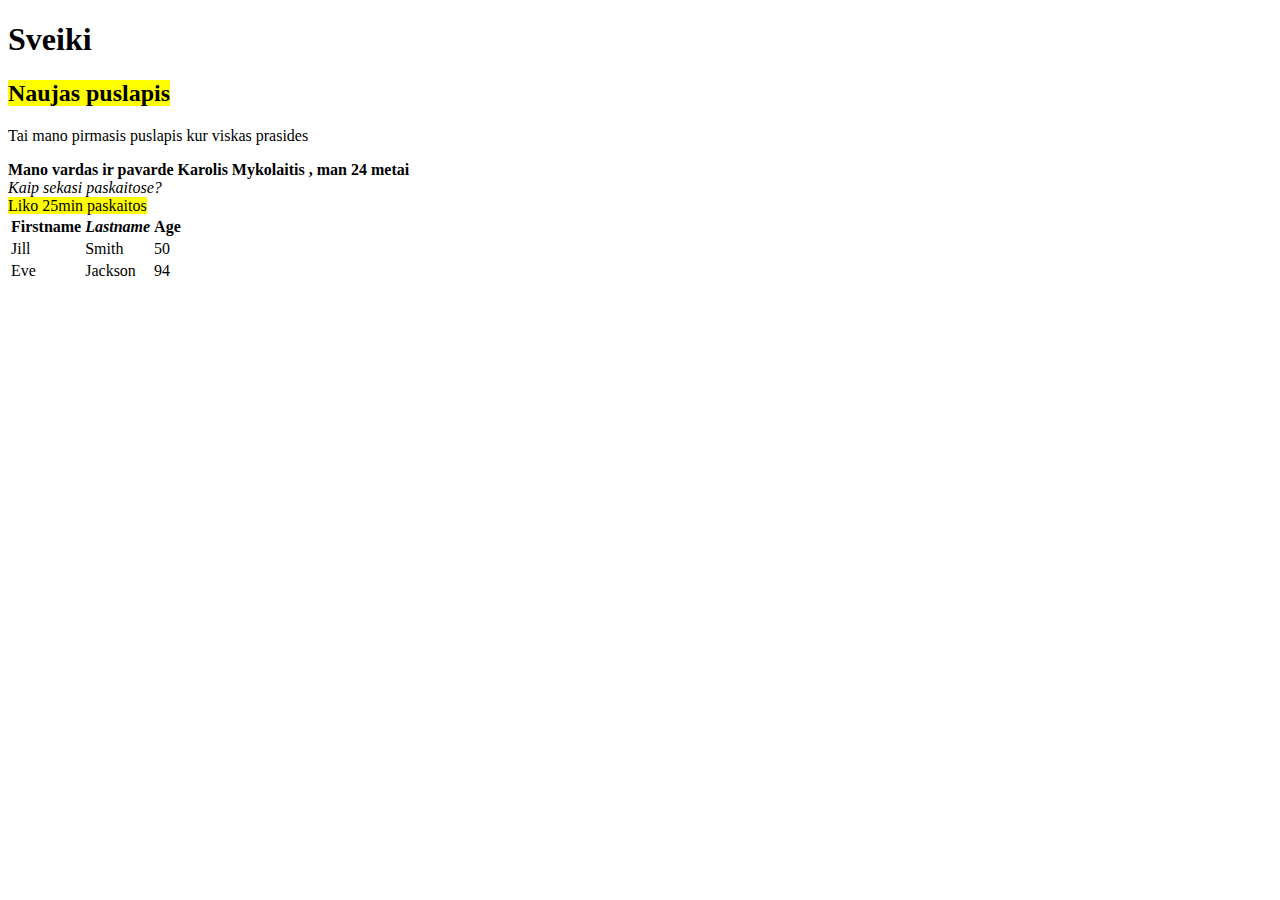
<file: WebPaskaitos/index.html>
<!doctype html>
<html>
<head>
    <title>Pirmas puslapis</title>
    <meta charset="UTF-8"/>
</head>
<body>

<h1>Sveiki</h1>
<h2><mark>Naujas puslapis</mark></h2>
<p>Tai mano pirmasis puslapis kur viskas prasides </p>
<b>Mano vardas ir pavarde Karolis Mykolaitis , man 24 metai</b>
<br><i>Kaip sekasi paskaitose? </i>
<br><mark>Liko 25min paskaitos</mark>

<table>
<tr>
    <th>Firstname</th>
    <th><i>Lastname</i></th>
    <th>Age</th>
</tr>
<tr>
    <td>Jill</td>
    <td>Smith</td>
    <td>50</td>
</tr>
<tr>
    <td>Eve</td>
    <td>Jackson</td>
    <td>94</td>
</tr>
</table>


</body>
</html>
</file>
